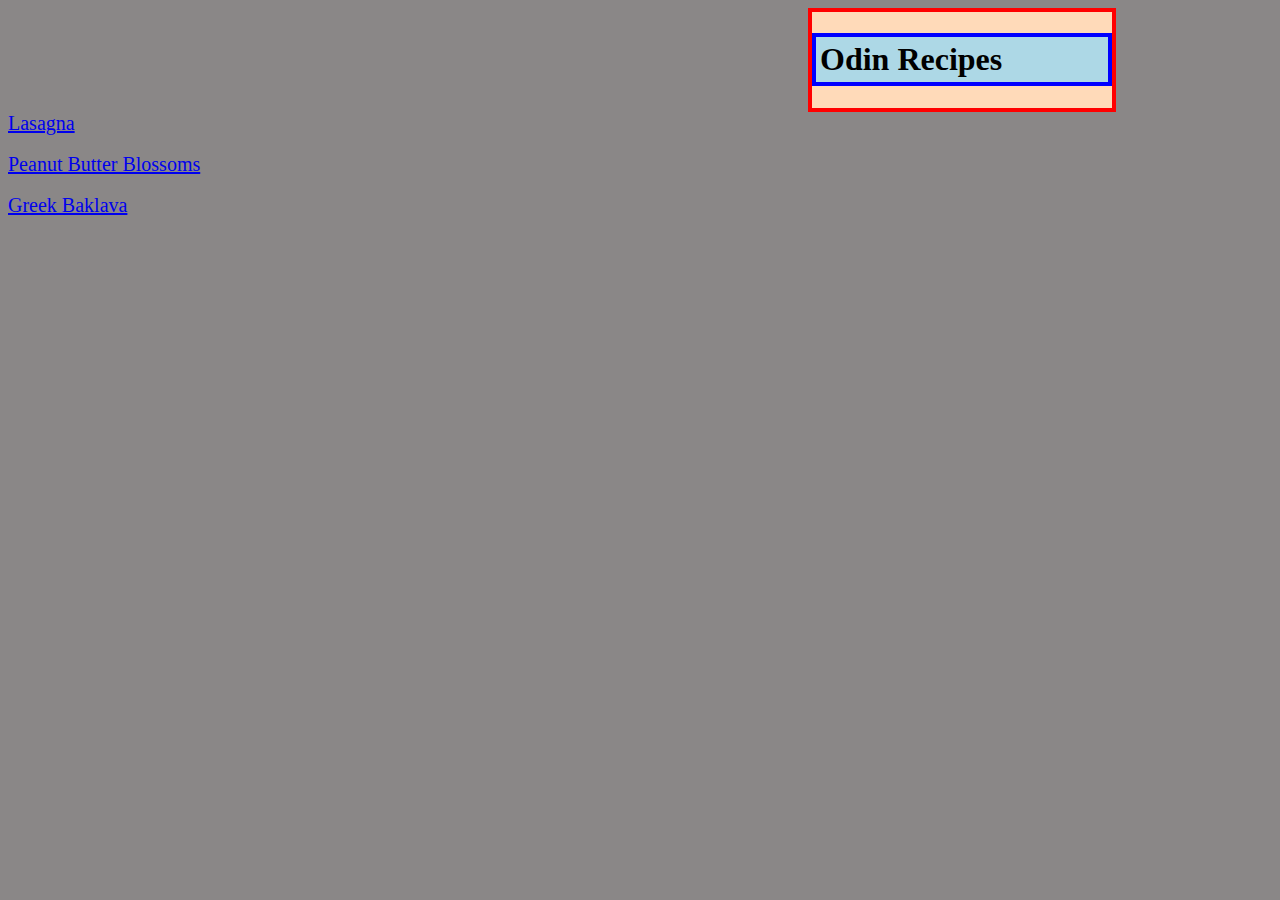
<file: index.html>
<!DOCTYPE html>
<html lang="en">
    <head>
        <meta charset="UTF-8">
        <meta name="viewport" content="width=device-width, initial-scale=1.0">
        <link rel="stylesheet" href="style.css">
        <title>Odin Recipe</title>
    </head>
    <body>
        <div class="flex-container">
            <h1 class="flex-item">Odin Recipes</h1>
        </div>
        <a id="first" href="lasagna.html" target ="_blank"  rel="noopener noreferrer">Lasagna</a> <br>
        <a id="second" href="peanutbutterblossoms.html" target ="_blank"  rel="noopener noreferrer">Peanut Butter Blossoms</a><br>
        <a id="third" href="baklava.html" target ="_blank"  rel="noopener noreferrer">Greek Baklava</a>
        <script src="script.js"></script>
    </body>
</html>
</file>
<file: style.css>
.flex-container {
    display: flex;
    border: 4px solid red;
    width: 300px;
    justify-content: center;
    margin-left: 800px;
    background: peachpuff;
}

.flex-item {
    background: lightblue;
    border: 4px solid blue;
    flex: 1;
    padding: 4px;
}

body {
    background-color: rgb(138, 135, 135);
}

#first {
    font-size: 20px;
    /* border: 2px solid red; */
    display: grid;
    width: 100px;
}

#second {
    font-size: 20px;
    display: grid;
    /* border: 2px solid red; */
    width: 200px;
}

#third {
    font-size: 20px;
    display: grid;
    /* border: 2px solid red; */
    width: 130px;
}
</file>
